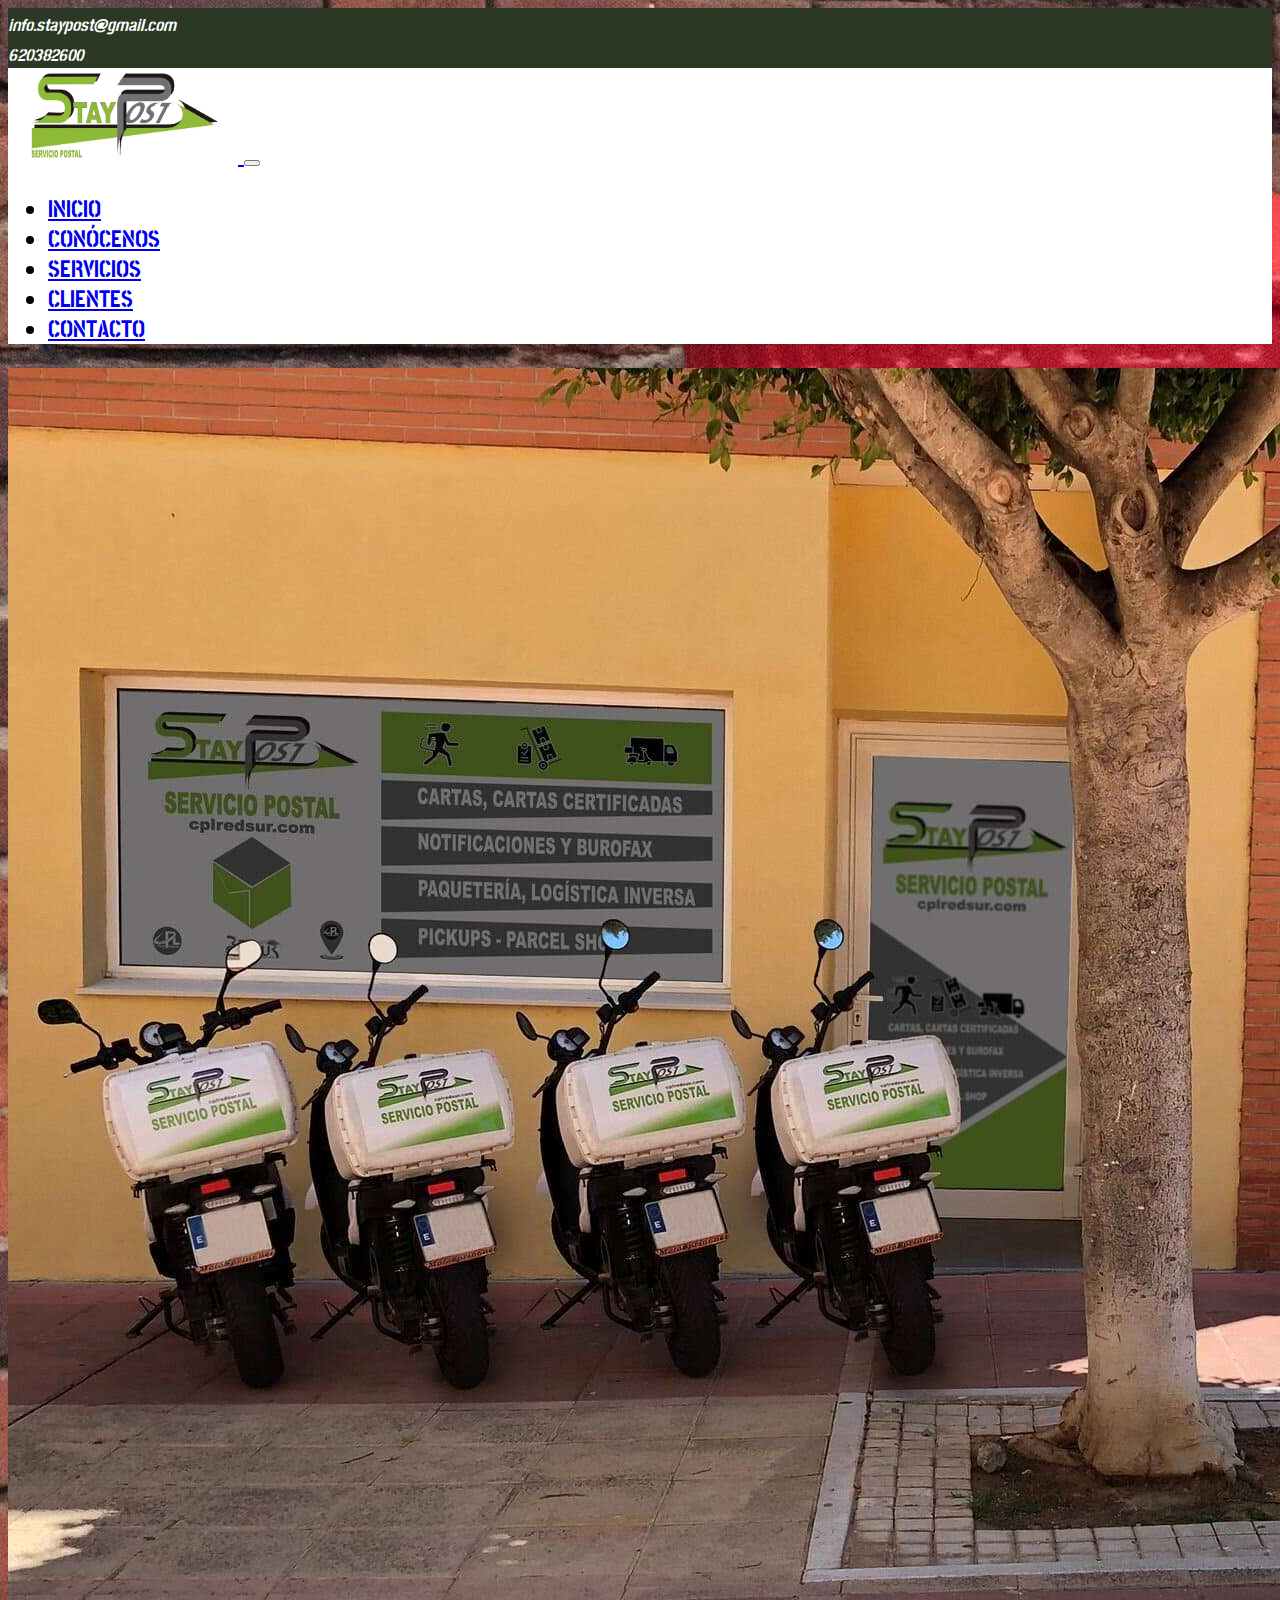
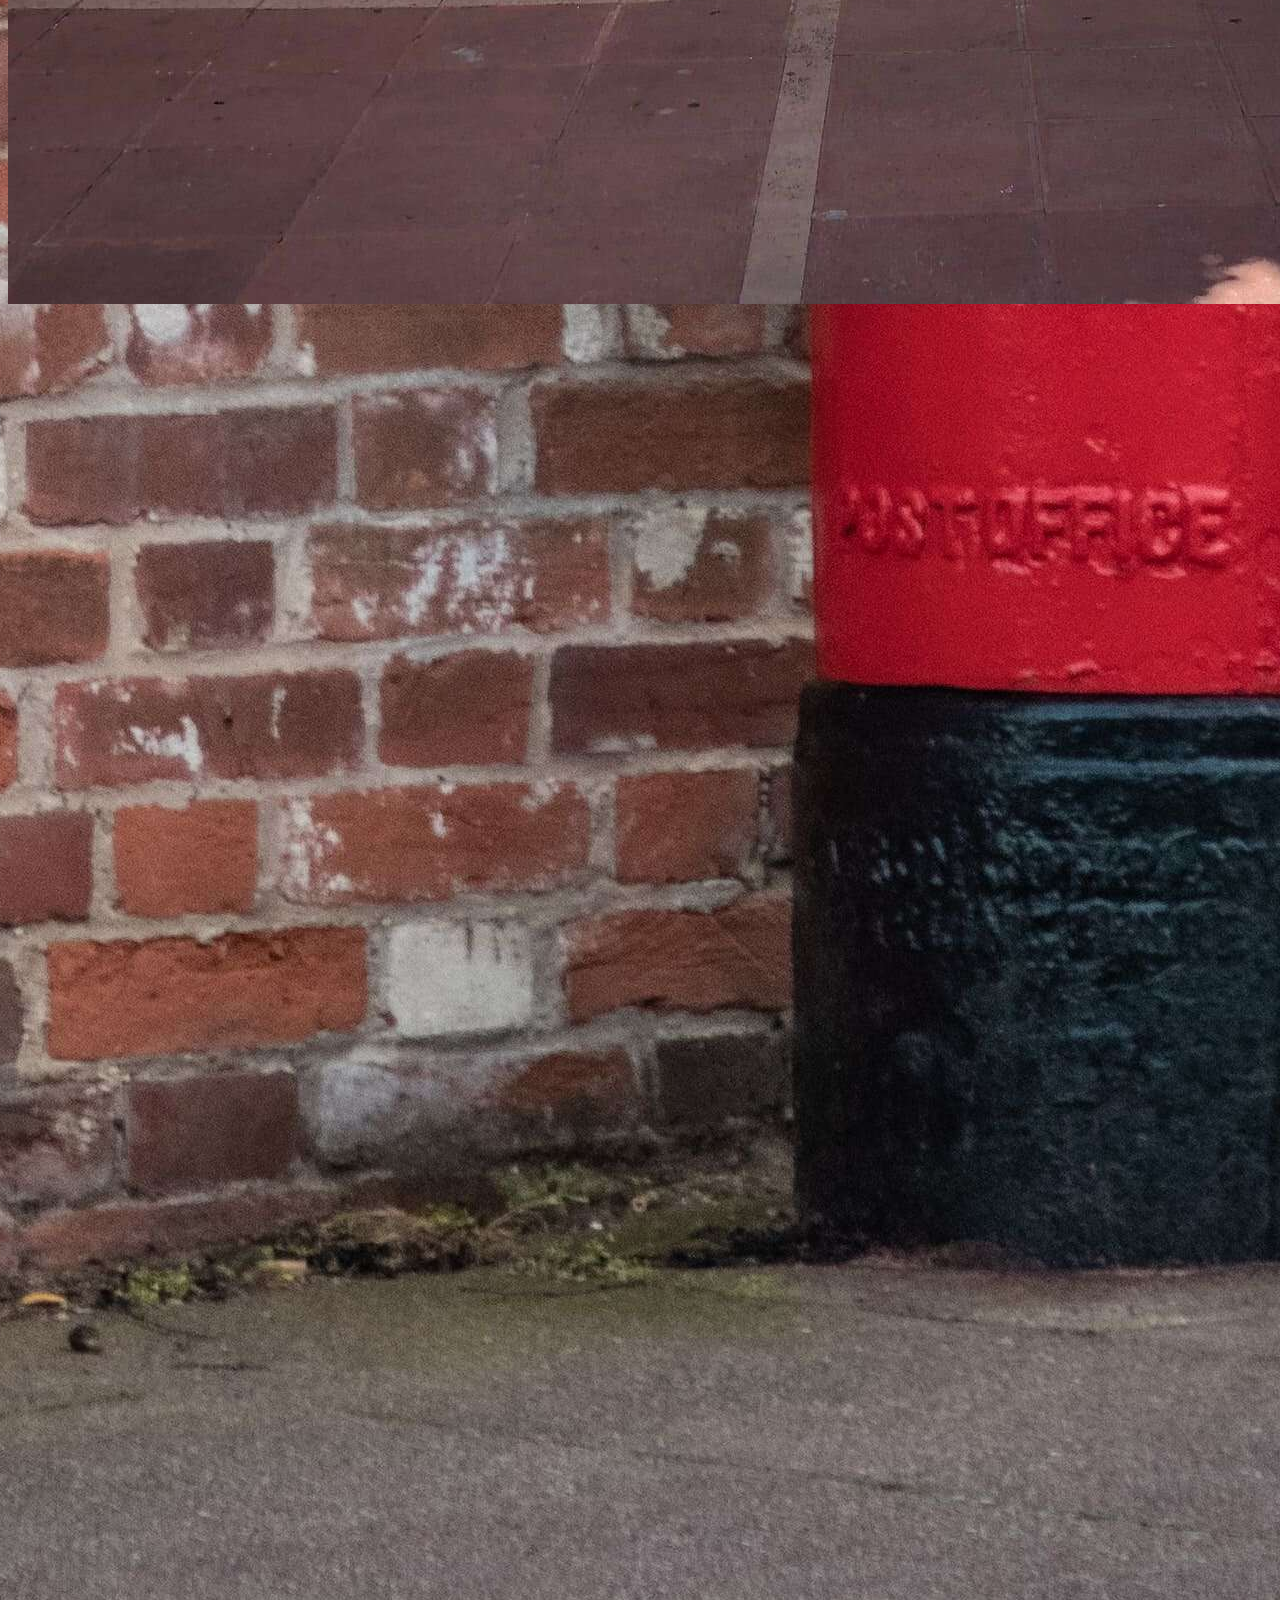
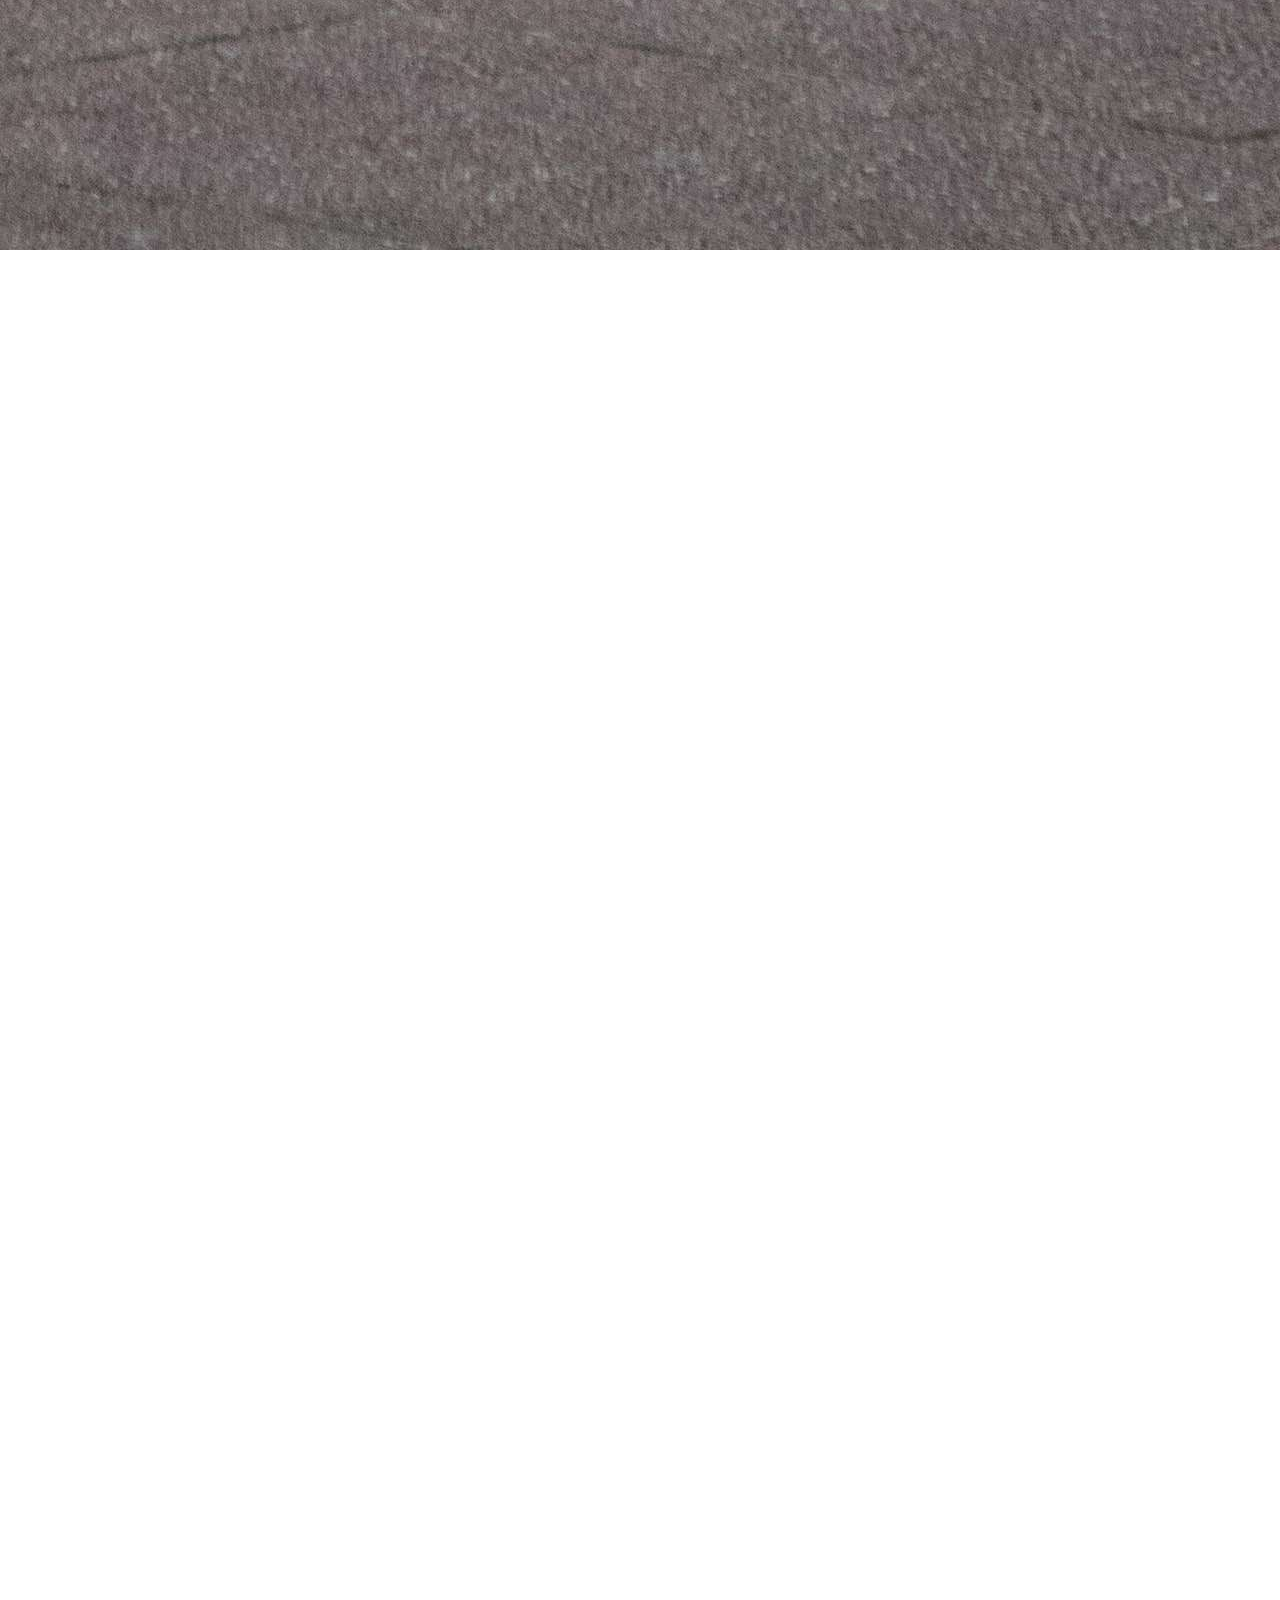
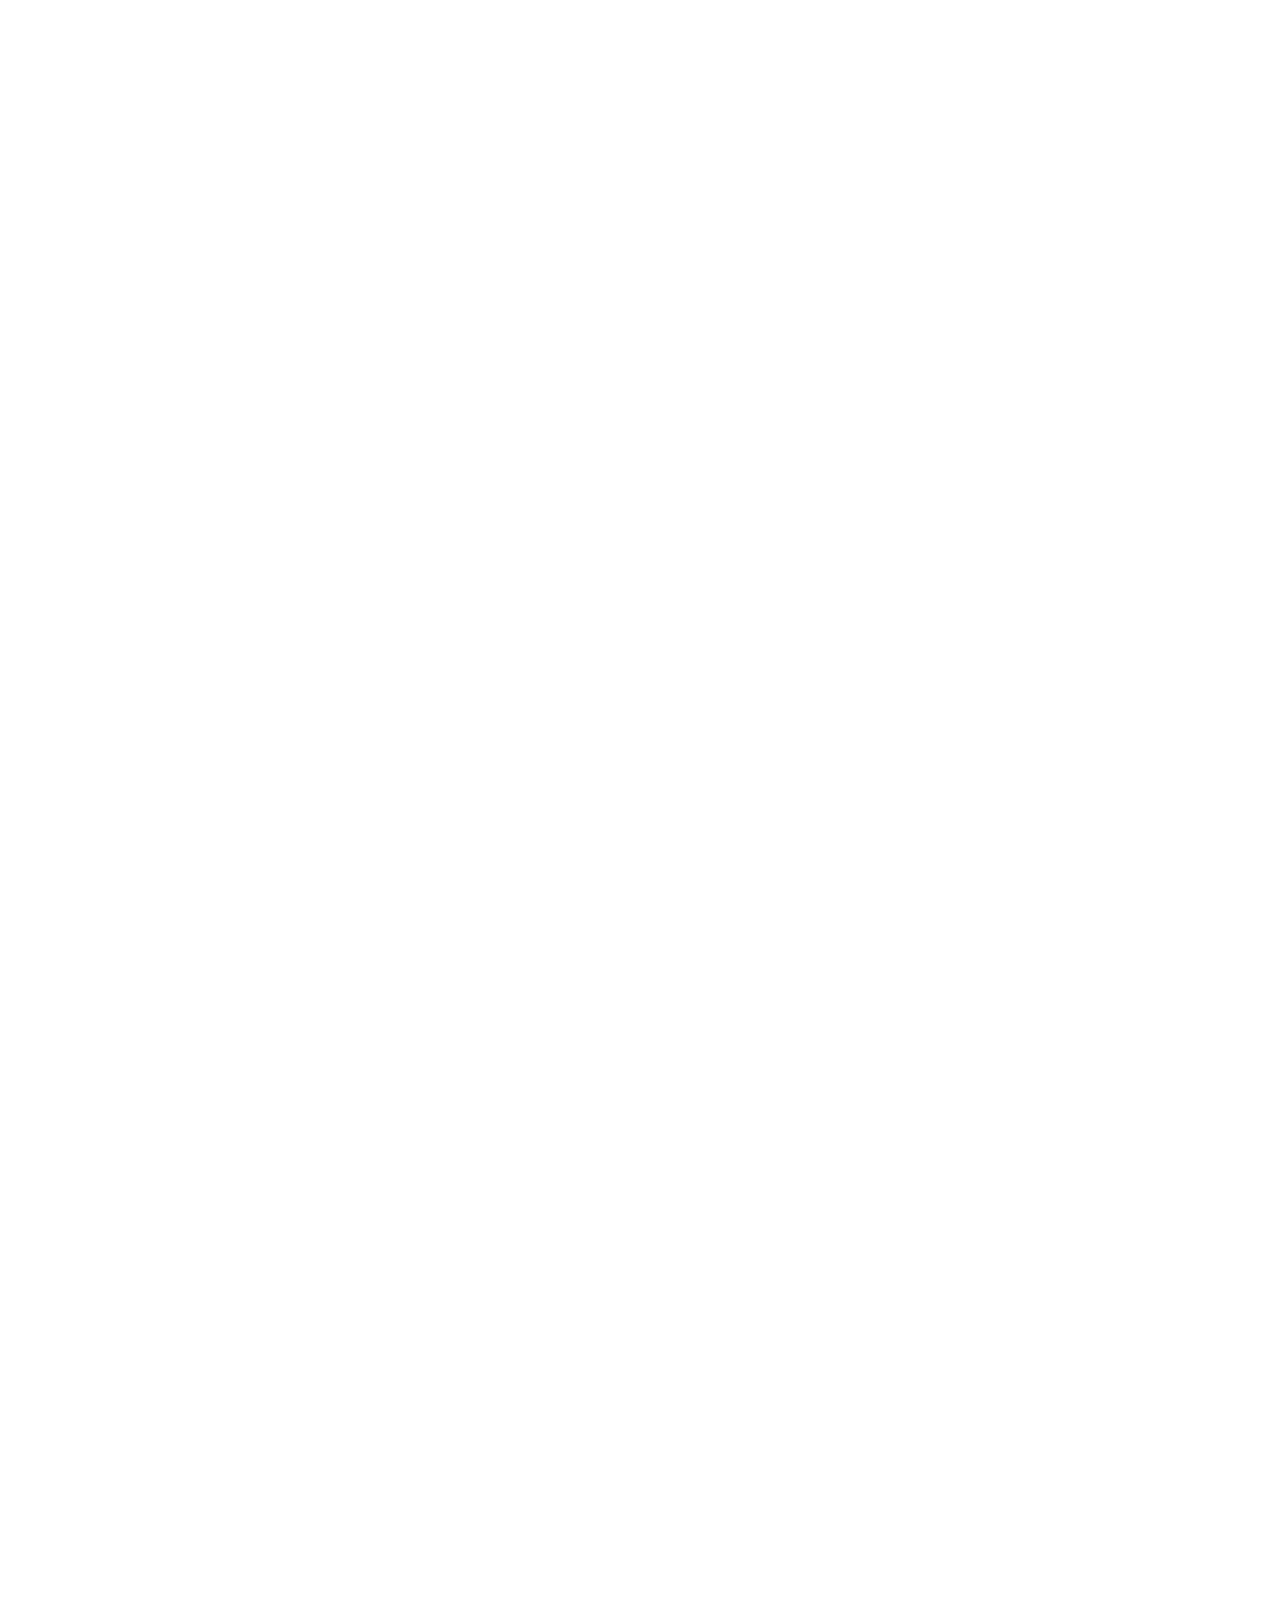
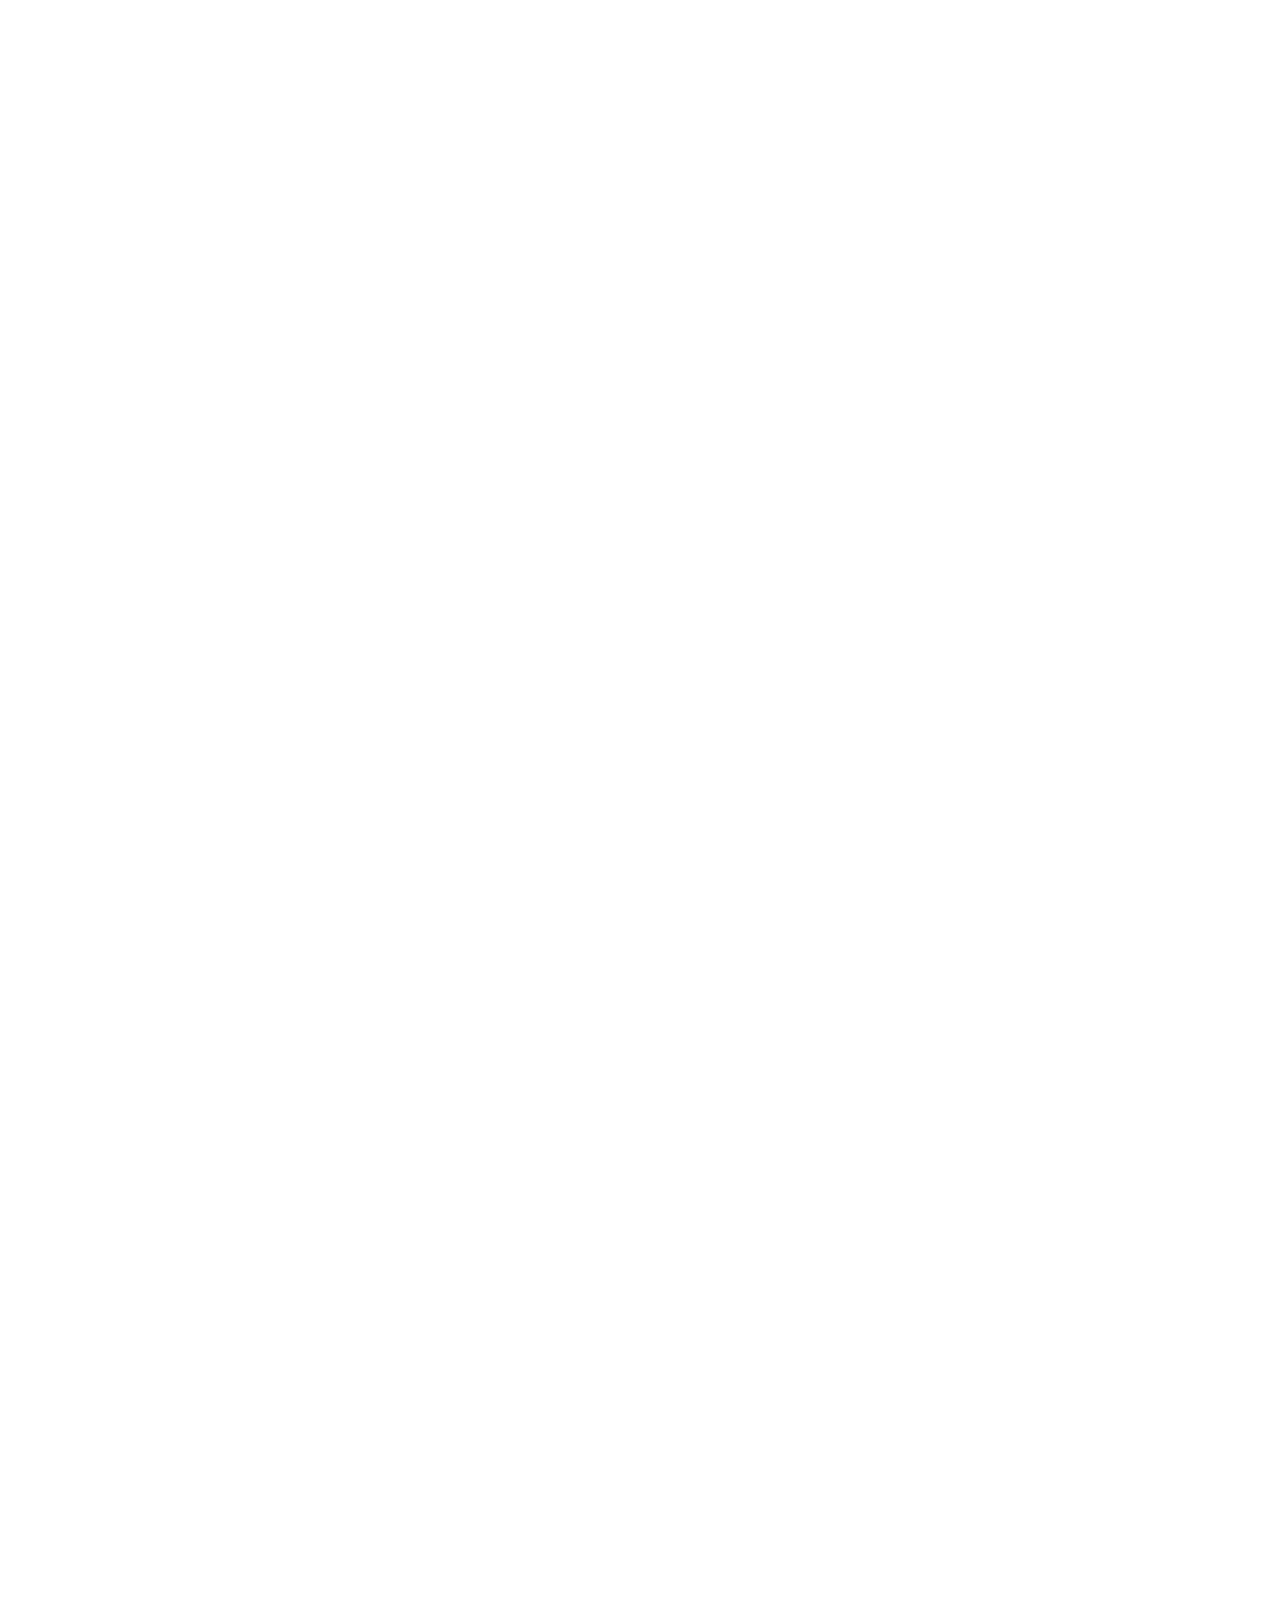
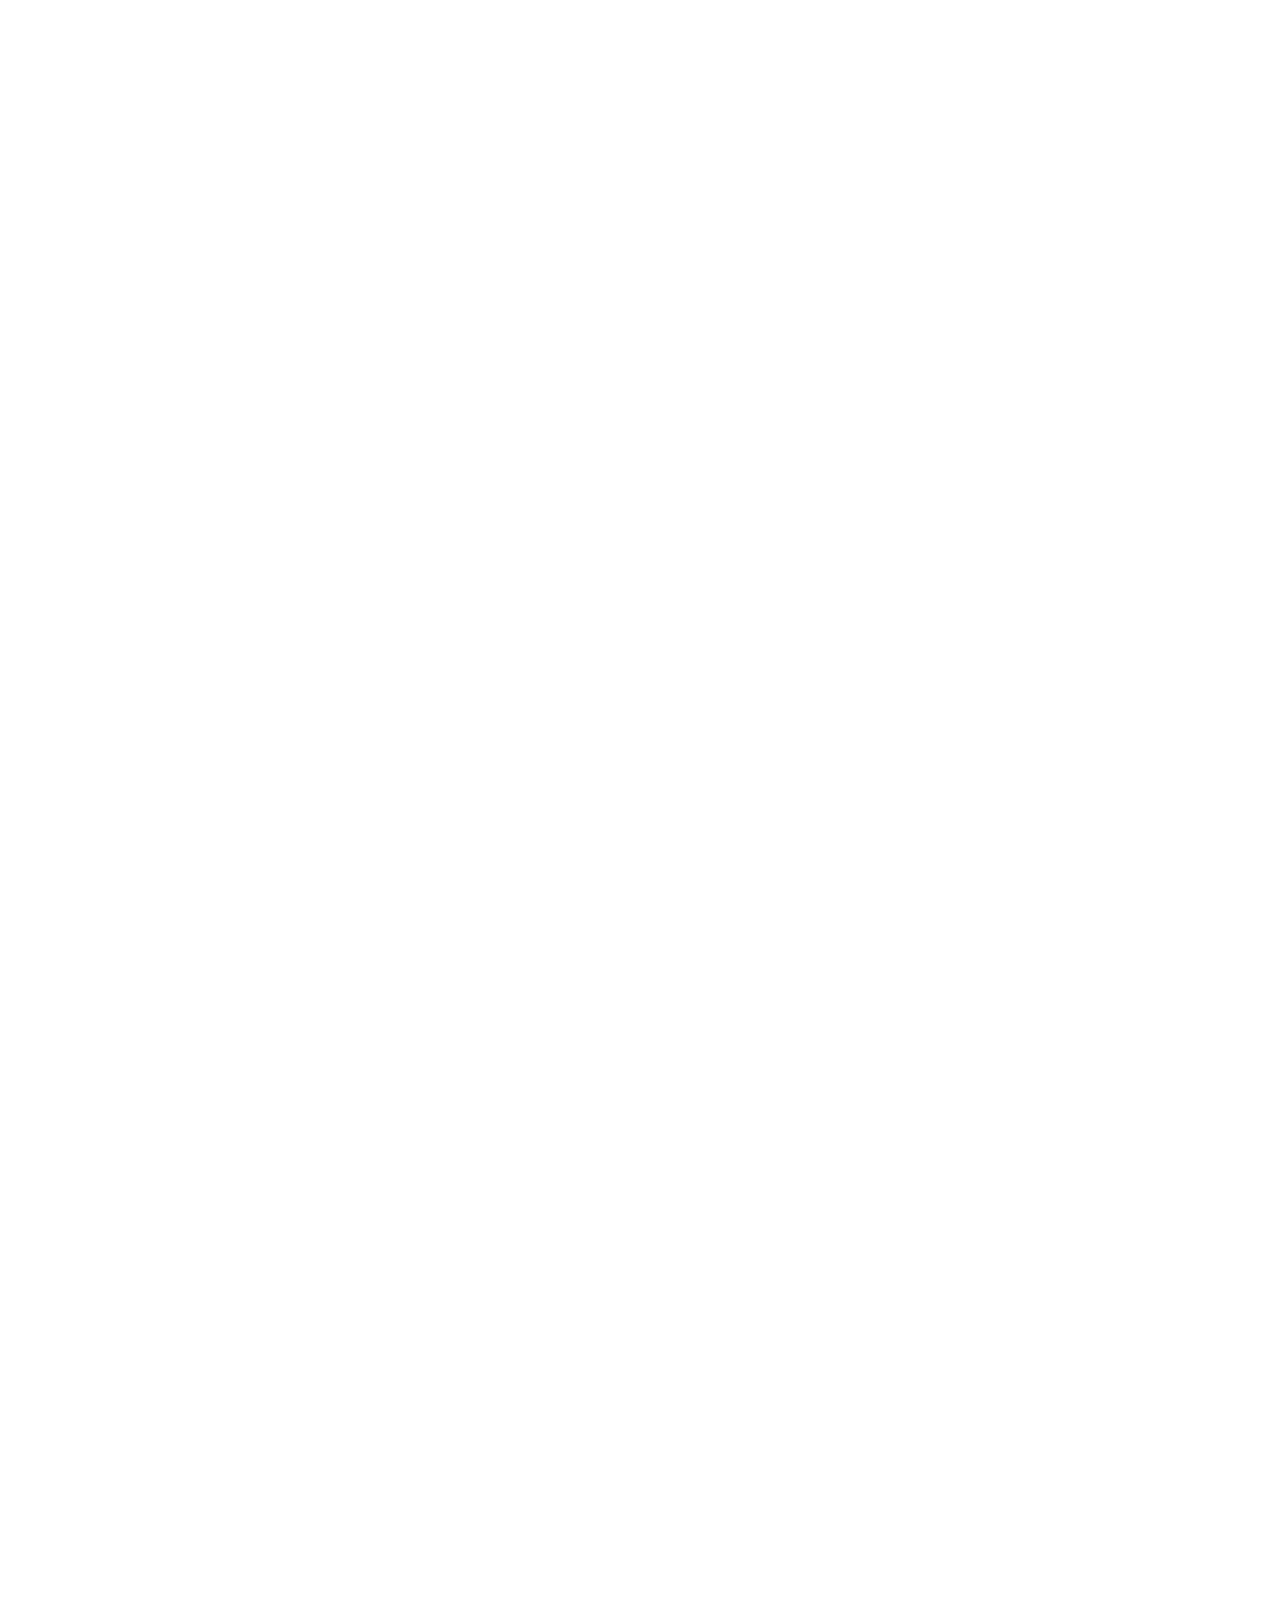
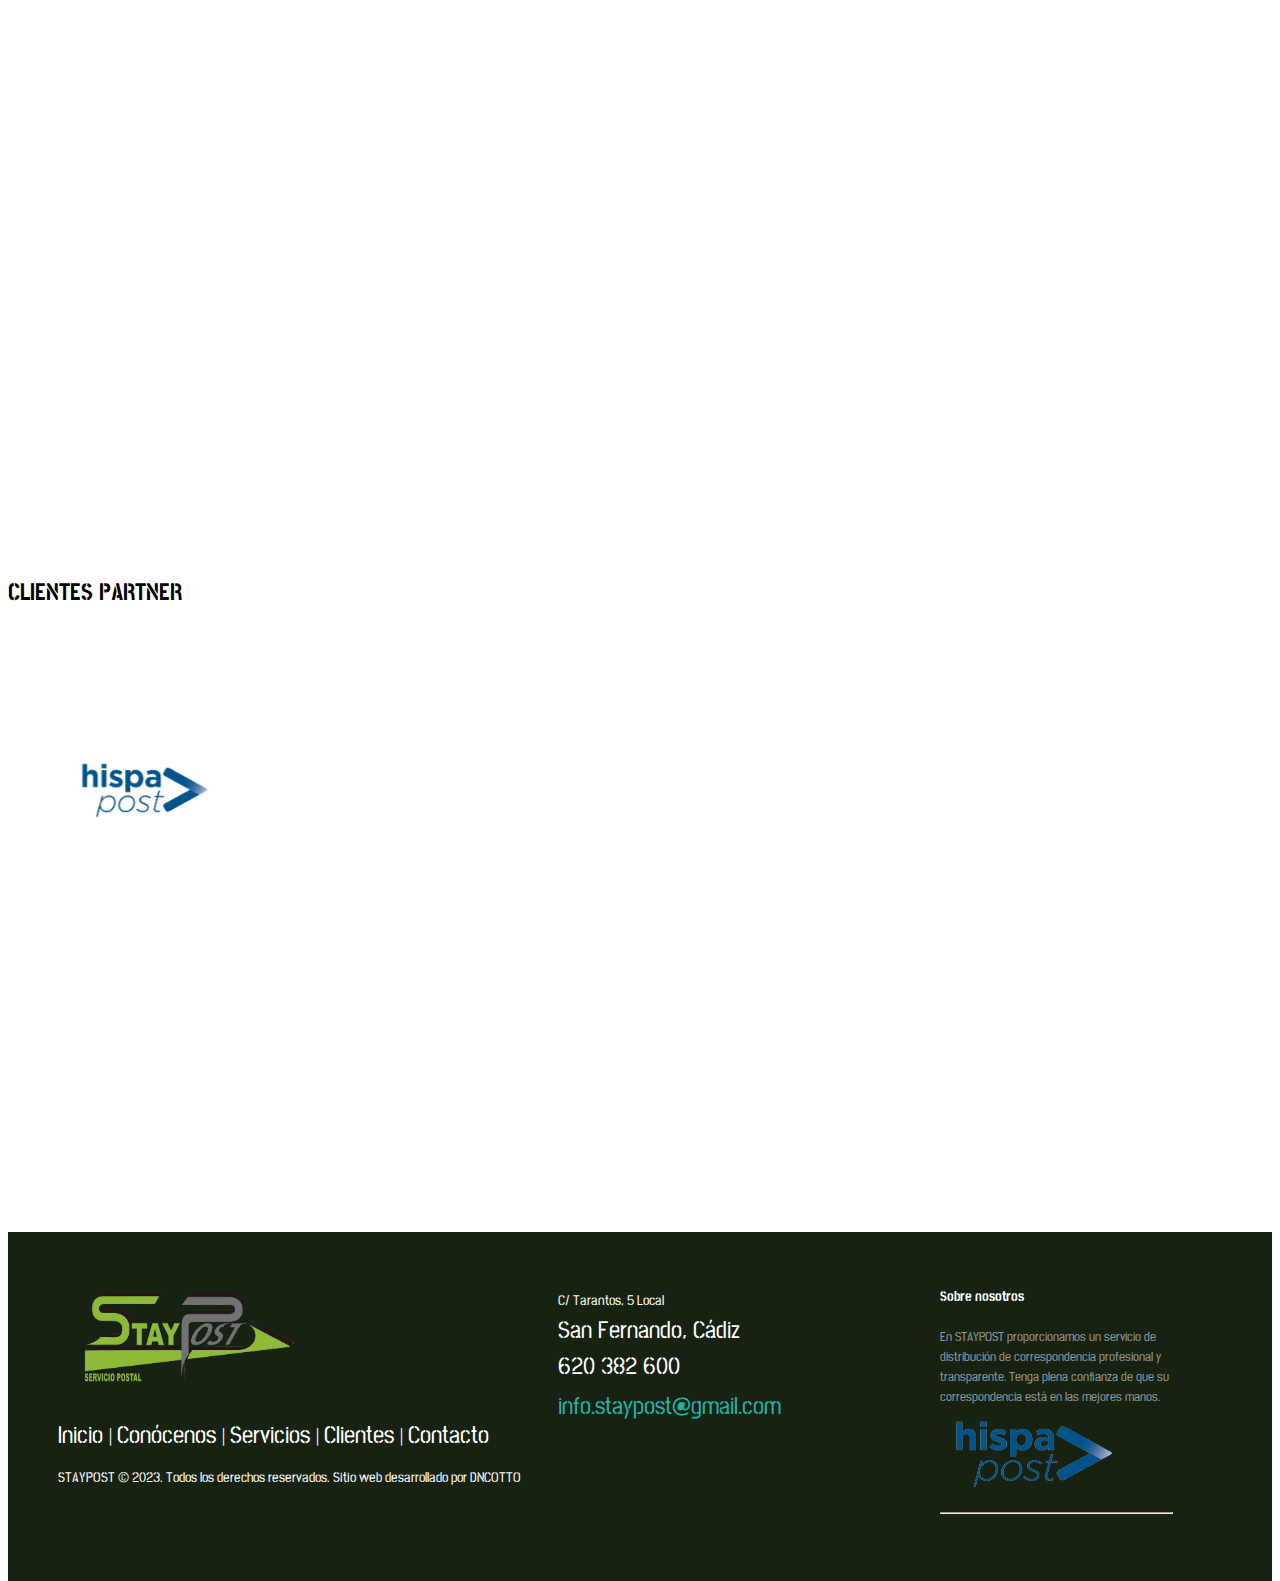
<file: index.html>
<!DOCTYPE html>
<html lang="es">
<head>
    <meta charset="UTF-8">
    <meta http-equiv="X-UA-Compatible" content="IE=edge">
    <meta name="viewport" content="width=device-width, initial-scale=1.0">
    <link href="https://cdn.jsdelivr.net/npm/bootstrap@5.2.2/dist/css/bootstrap.min.css" rel="stylesheet" integrity="sha384-Zenh87qX5JnK2Jl0vWa8Ck2rdkQ2Bzep5IDxbcnCeuOxjzrPF/et3URy9Bv1WTRi" crossorigin="anonymous">
    <link rel="stylesheet" href="style.css">
    <title>Staypost</title>
</head>
<body>

    <!-- ENCABEZADO -->
    <div class="encabezado p-2">
        <div class="container encabezado">
    <div class="row justify-content-end">
        <div class="col-6">
            <i class="bi bi-envelope">
                <a class="email" href="mailto:info.staypost@gmail.com">info.staypost@gmail.com</a>
              </i>
        </div>
        <div class="col-4">
            <i class="bi bi-telephone">620382600</i>
        </div>
      </div>
    </div>
</div>

    <!-- BARRA DE NAVEGACIÓN -->

        <nav class="navbar navbar-expand-lg sticky-lg-top">
            <div class="container-fluid">
            <a class="navbar-brand" href="#">
                <img src="./img/logo.jpg" alt="staypost" width="230" height="95">
            </a>
            <button class="navbar-toggler" type="button" data-bs-toggle="collapse" data-bs-target="#navbarNav" aria-controls="navbarNav" aria-expanded="false" aria-label="Toggle navigation">
                <span class="navbar-toggler-icon"></span>
            </button>
            <div class="collapse navbar-collapse justify-content-end" id="navbarNav">
                <ul class="navbar-nav">
                <li class="nav-item">
                    <a class="nav-link" aria-current="page" href="#">INICIO</a>
                </li>

                <li class="nav-item">
                    <a class="nav-link" href="#scrollspy1">CONÓCENOS</a>
                </li>

                <li class="nav-item">
                    <a class="nav-link" href="#scrollspy2">SERVICIOS</a>
                </li>

                <li class="nav-item">
                    <a class="nav-link" href="#scrollspy3">CLIENTES</a>
                </li>

                <li class="nav-item">
                    <a class="nav-link" href="#scrollspy4">CONTACTO</a>
                </li>

                </ul>
            </div>
            </div>
        </nav>

        <!-- INTRODUCCIÓN -->
        <img src="img/principal.jpg" class="img-fluid" alt="staypost">

        

        <!-- CONÓCENOS -->
        <div class="conocenos p-5">
            <div class="container">
            <h1 id="scrollspy1" class="text-center mt-5">CONÓCENOS</h1>
                <div class="container text-center">
                    <p class="pt-4">En STAYPOST proporcionamos un servicio de distribución de correspondencia profesional y transparente</p>
                    <p>Tenga plena confianza de que su correspondencia está en las mejores manos. Contamos con profesionales que llevan más de 20 años de experiencia en el sector postal privado</p>
                    <p>Como resultado, podemos asegurarle que sus envíos se realizarán con la máxima profesionalidad</p>
                </div>
            </div>
        </div>

        <!-- SERVICIOS -->
        <div class="servicios pb-5 pt-4">
        <div class="container mt-5">
            <h1 id="scrollspy2" class="text-center">SERVICIOS</h1>
            <p class="p-4 mt-5 text-center">A través de HISPAPOST, trataremos de llegar por medios propios a un porcentaje de población considerable, consiguiendo una estabilización de las tarifas postales a medio y largo plazo, de manera que las compañías pueden apostar a largo plazo por el canal postal, como medio de comunicación a sus clientes y potenciales.</p>
            <div class="row row-cols-1 row-cols-md-3 g-4 pt-4">
                <div class="col">
                    <a href="cp.html">
                <div class="card h-100">
                    <img src="./img/buzon.jpg" class="card-img-top" alt="buzoneo">
                    <div class="card-body text-center">
                    <h5 class="card-title">Correo postal</h5>
                    <p class="card-text">Reparto de correspondencia cuyo contenido es totalmente confidencial y con comunicación de carácter personal.</p>
                    </div>
                </div>
            </a>
                </div>

                <div class="col">
                    <a href="cp.html">
                <div class="card h-100">
                    <img src="./img/certificado.jpg" class="card-img-top" alt="carta-certificada">
                    <div class="card-body text-center">
                    <h5 class="card-title">Cartas certificadas</h5>
                    <p class="card-text">Envío postal con entrega garantizada en mano al destinatario para comunicaciones de alto valor.</p>
                    </div>
                </div>
            </a>
                </div>

                <div class="col">
                    <a href="cp.html">
                <div class="card h-100">
                    <img src="./img/hisp.png" class="card-img-top" alt="reparto-paqueteria">
                    <div class="card-body text-center">
                    <h5 class="card-title">Paquetería</h5>
                    <p class="card-text">Entrega y recogida de paquetería, mostrando el proceso mediante un control de seguimiento.</p>
                    </div>
                </div>
                </div>
            </div>
        </div>
    </a>
    </div>


        <!-- CLIENTES -->
        <div class="clientes pt-5">
            <h1 id="scrollspy3" class="text-center pt-5">CLIENTES PARTNER</h1>
            

            <marquee scrollamount="15" direction="right">
                <img src="/img/bbva.png" alt="bbva" width="150px">
                <img src="/img/caixa.png" alt="caixa" width="150px">
                <img src="/img/csif.png" alt="csif" width="150px">
                <img src="/img/endesa.png" alt="endesa" width="150px">
                <img src="/img/gaes.png" alt="gaes" width="150px">
                <img src="/img/kutxabank.png" alt="kutxabank" width="150px">
                <img src="/img/naturgy.jpg" alt="naturgy" width="150px">
                <img src="/img/sabadell.png" alt="sabadell" width="150px">
                <img src="/img/orange.jpg" alt="orange" width="150px">
                <img src="/img/energiaXXI.svg" alt="orange" width="150px">
                <img src="/img/hispapost.png" alt="orange" width="150px">
            </marquee>

        </div>


        <!-- CONTACTO -->
        <div class="contacto">
            <div class="container mt-4 text-center p-4 mt-5">
                <h1 id="scrollspy4" class="text-center">CONTACTO</h1>
                <p class="pt-2">Si está interesado en nuestros servicios, envíe su solicitud a través del siguiente formulario y le responderemos lo antes posible</p>

                <form action="https://formsubmit.co/info.staypost@gmail.com" method="POST">
                    <div class="form-floating mb-3">
                        <input type="text" name="name" class="form-control" id="floatingInput" placeholder="Nombre" required>
                        <label for="floatingInput">Nombre y apellidos</label>
                    </div>

                    <div class="form-floating mb-3">
                        <input type="email" name="email" class="form-control" id="floatingInput" placeholder="Correo electrónico" required>
                        <label for="floatingInput">Correo electrónico</label>
                    </div>

                    <div class="form-floating">
                        <textarea class="form-control" name="message" placeholder="Leave a comment here" id="floatingTextarea2" style="height: 100px"></textarea>
                        <label for="floatingTextarea2">Motivo de contacto</label>
                    </div>   
                    
                <button type="submit" class="btn btn-primary mt-4">Enviar</button>
                </form>
            </div>
        </div>

        <button id="btn-to-top">Ir arriba</button>


        


        <!-- FOOTER -->
<footer class="footer-distributed mt-5 pt-5">

      <div class="footer-left">

        <a class="navbar-brand" href="#">
            <img src="./img/logo-b.png" alt="staypost" width="260" height="100">
        </a>

        <p class="footer-links">
          <a href="#" class="link-1">Inicio</a>
          
          <a href="#scrollspy1">Conócenos</a>
        
          <a href="#scrollspy2">Servicios</a>
        
          <a href="#scrollspy3">Clientes</a>
          
          <a href="#scrollspy4">Contacto</a>
          
        </p>

        <p class="footer-company-name">STAYPOST © 2023. Todos los derechos reservados. Sitio web desarrollado por DNCOTTO</p>
      </div>

      <div class="footer-center">

        <div>
          <i class="fa fa-map-marker"></i>
          <p><span>C/ Tarantos, 5 Local</span> San Fernando, Cádiz</p>
        </div>

        <div>
          <i class="fa fa-phone"></i>
          <p>620 382 600</p>
        </div>

        <div>
          <i class="fa fa-envelope"></i>
          <p><a href="mailto:info.staypost@gmail.com">info.staypost@gmail.com</a></p>
        </div>

      </div>

      <div class="footer-right">

        <p class="footer-company-about">
          <span>Sobre nosotros</span>
          En STAYPOST proporcionamos un servicio de distribución de correspondencia profesional y transparente. Tenga plena confianza de que su correspondencia está en las mejores manos.
          <a href="https://www.hispapost.es/">
          <img src="img/hispapost.png" class="img-fluid opacity-75 pt-3" style="width: 80%;" alt="staypost">
        </a>
        </p>

        <hr />
                    


      </div>

    </footer>
        
</body>

<script src="script.js"></script>
<script src="https://cdn.jsdelivr.net/npm/bootstrap@5.2.2/dist/js/bootstrap.bundle.min.js" integrity="sha384-OERcA2EqjJCMA+/3y+gxIOqMEjwtxJY7qPCqsdltbNJuaOe923+mo//f6V8Qbsw3" crossorigin="anonymous"></script>

</html>
</file>
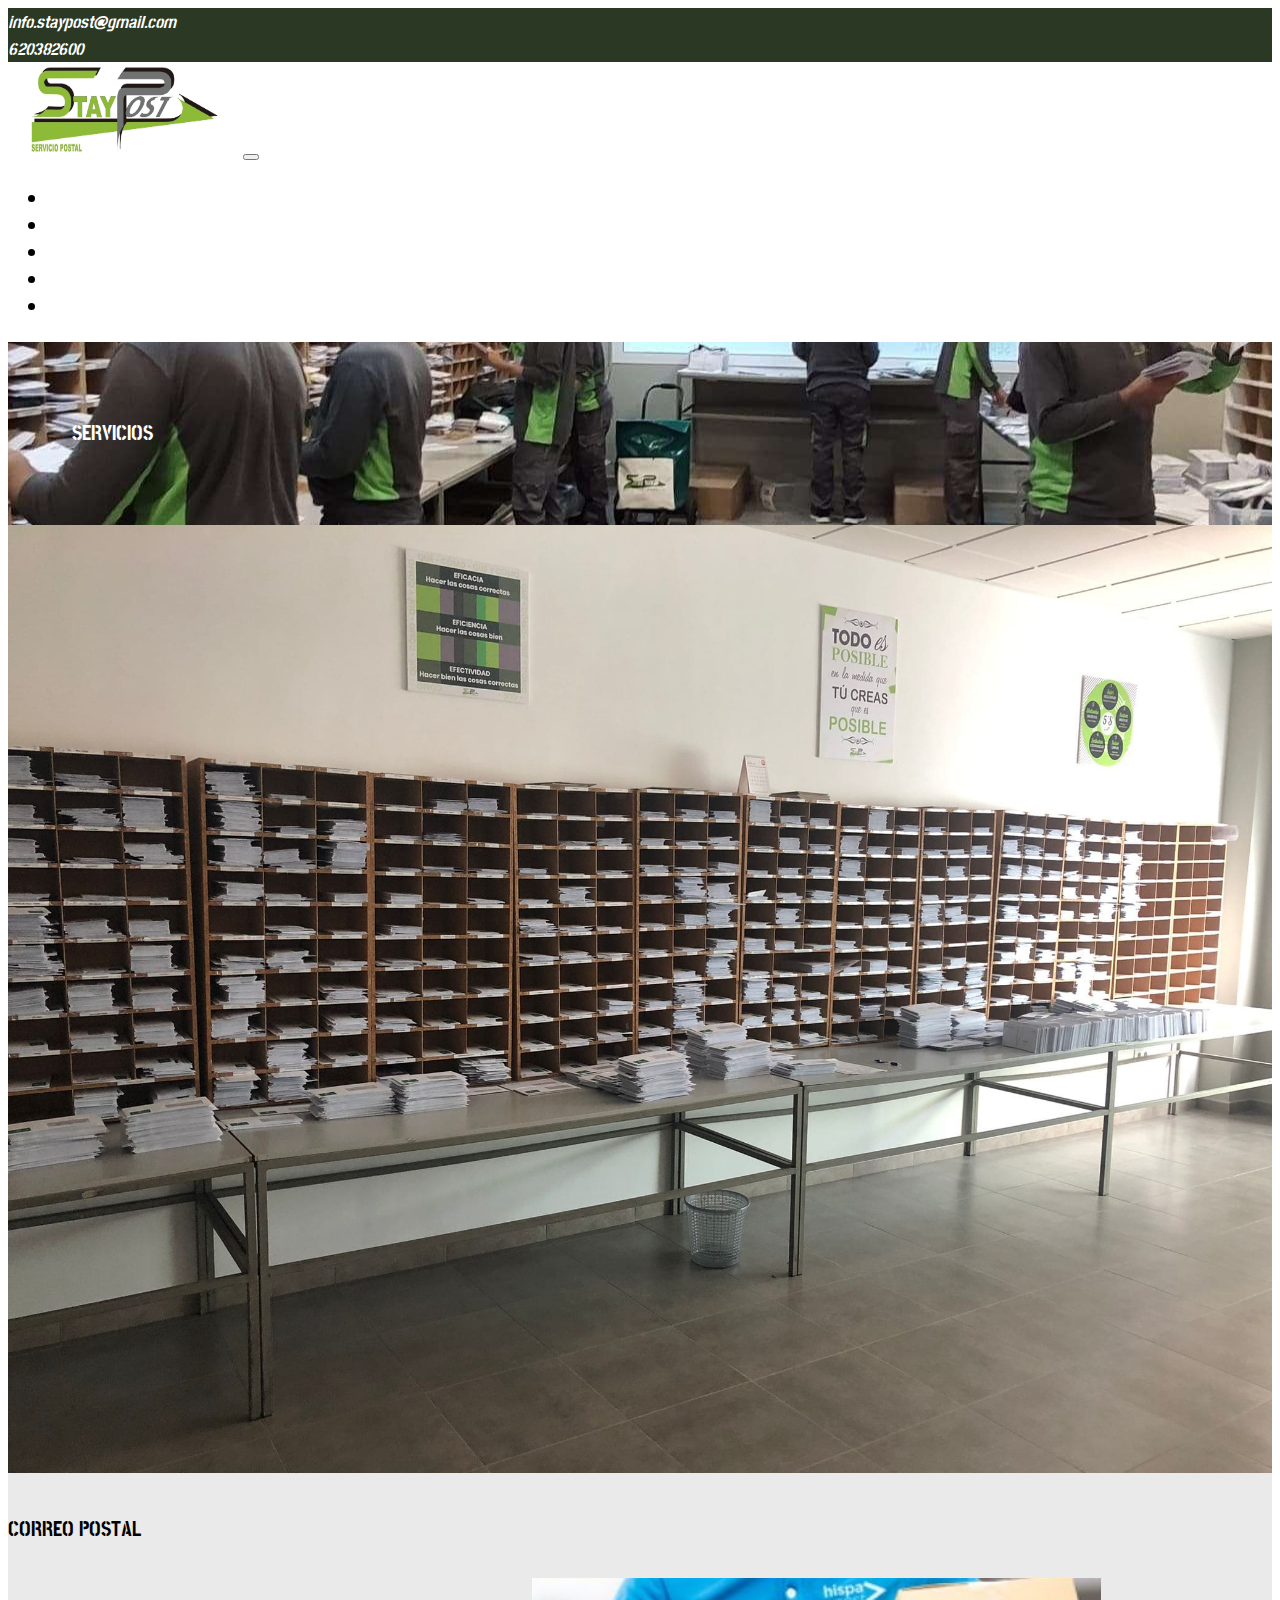
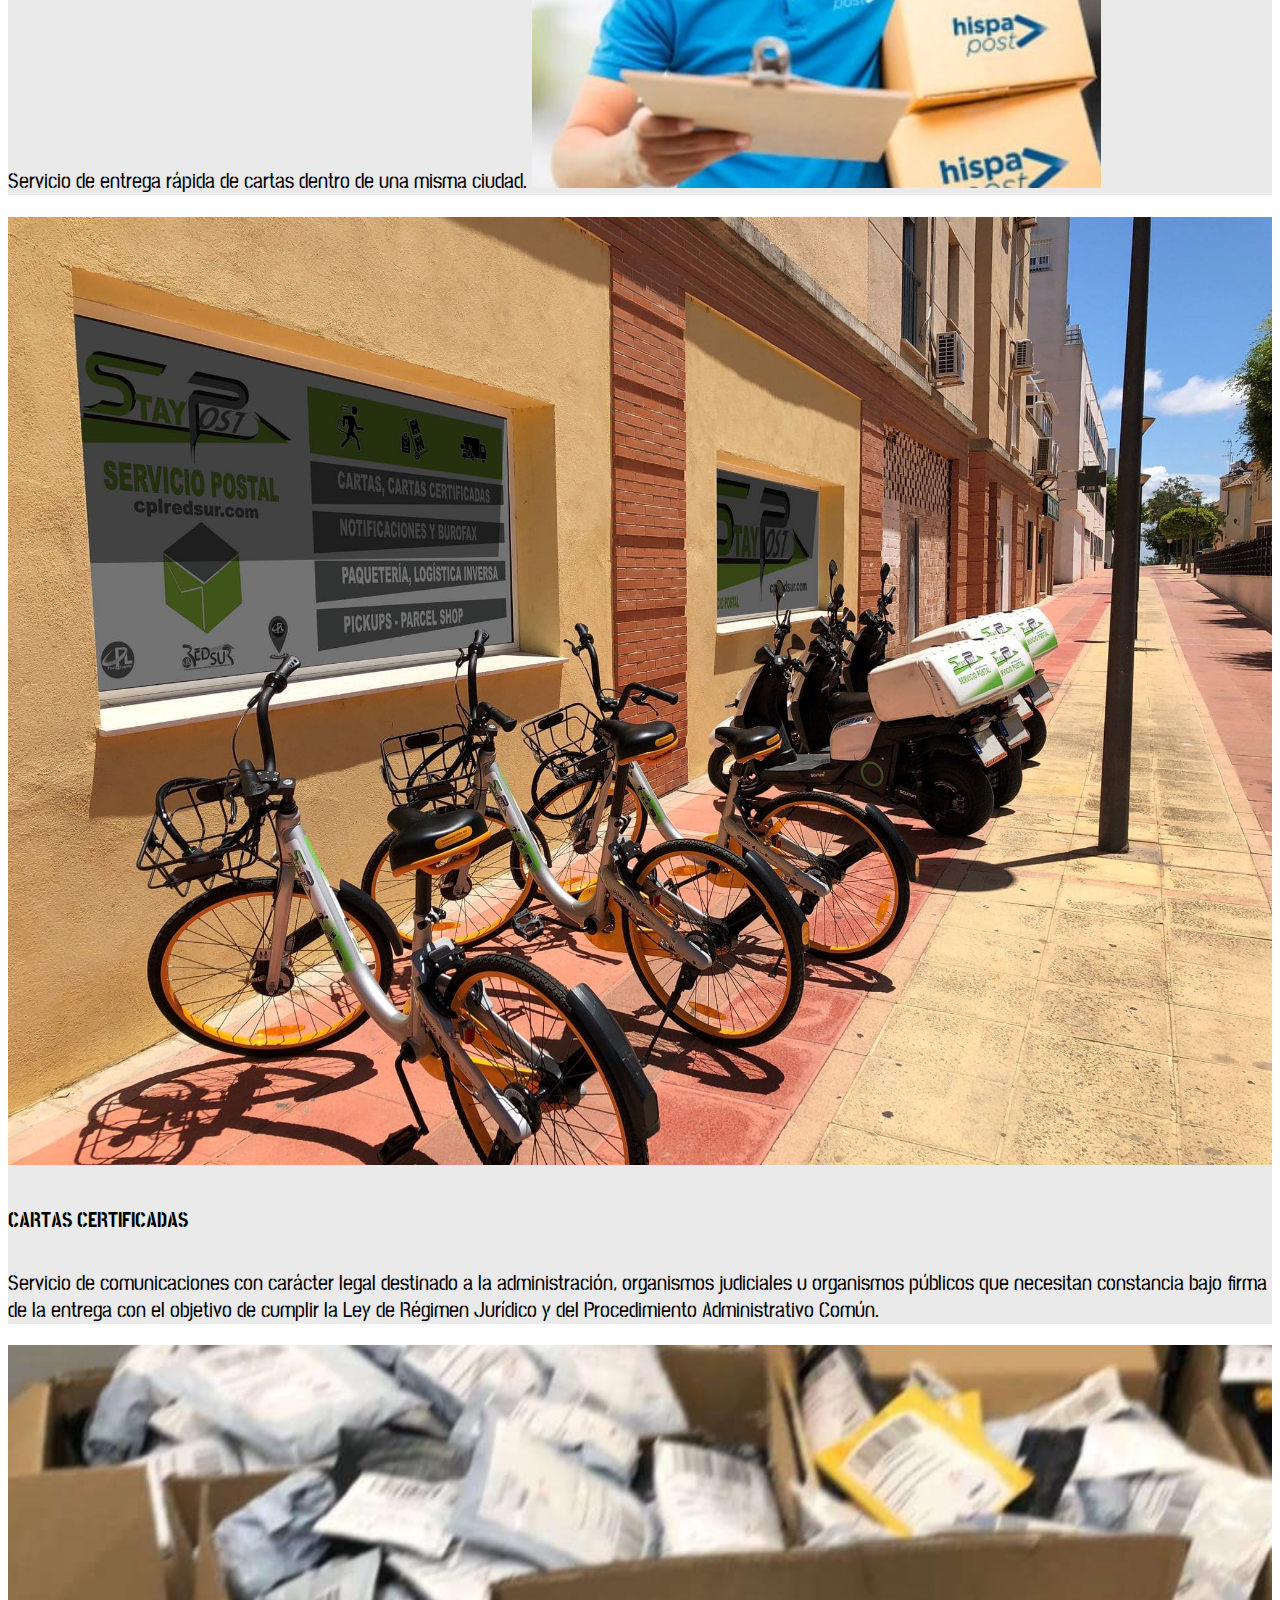
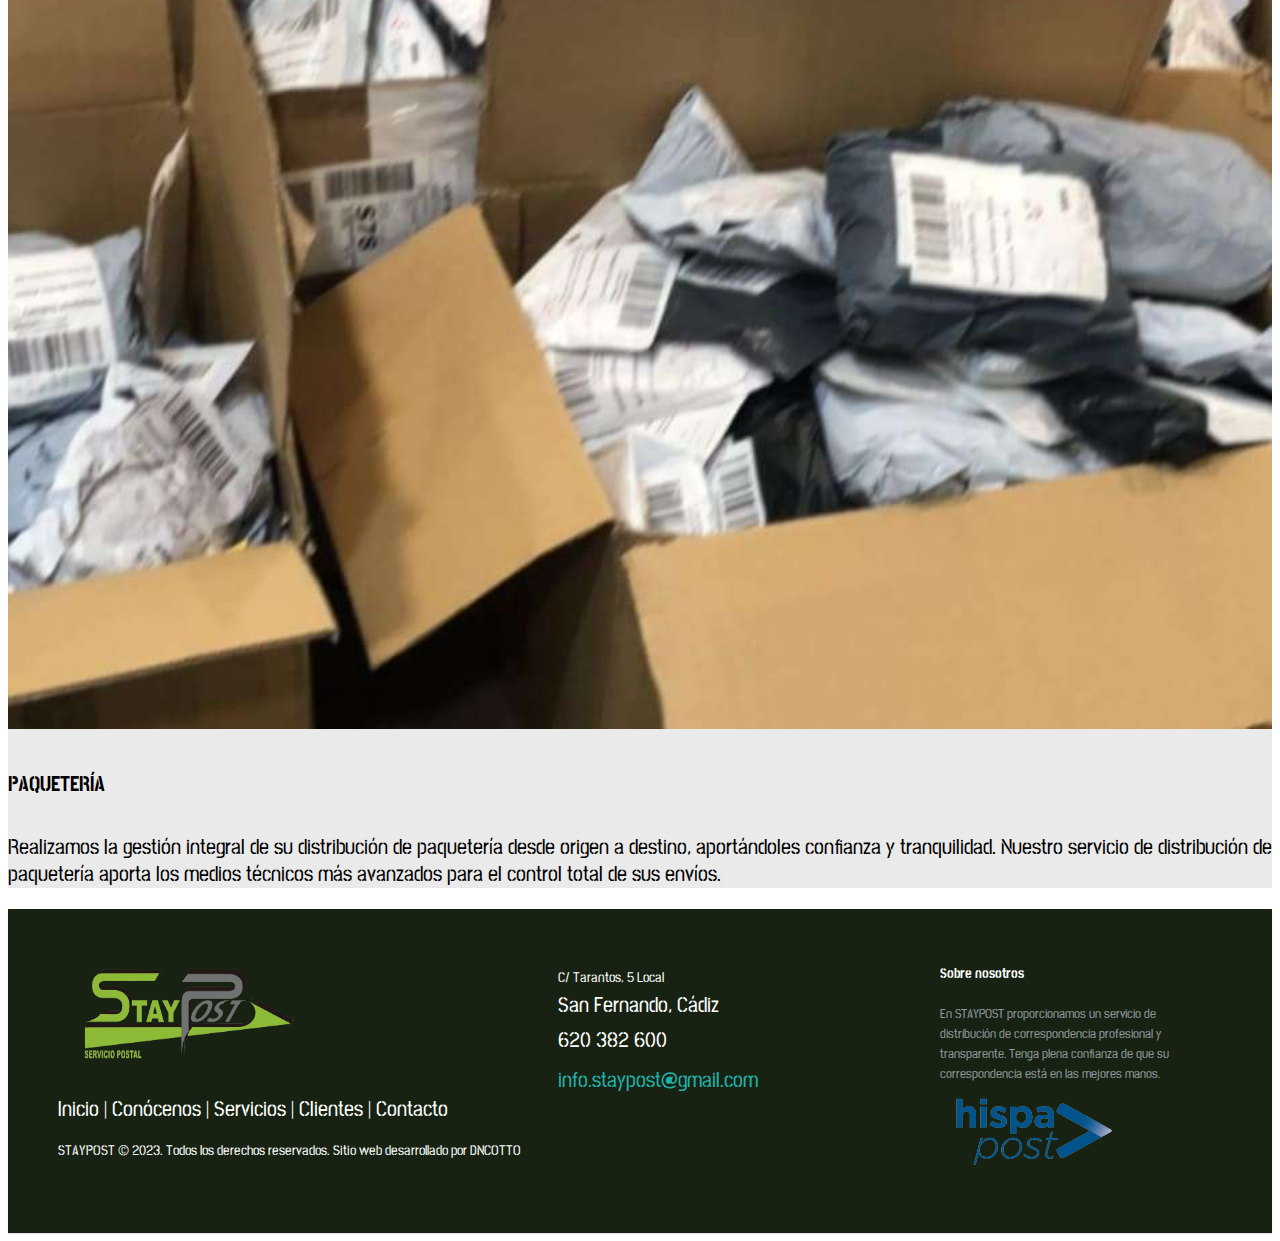
<file: cp.html>
<!DOCTYPE html>
<html lang="es">
<head>
    <meta charset="UTF-8">
    <meta http-equiv="X-UA-Compatible" content="IE=edge">
    <meta name="viewport" content="width=device-width, initial-scale=1.0">
    <link href="https://cdn.jsdelivr.net/npm/bootstrap@5.2.2/dist/css/bootstrap.min.css" rel="stylesheet" integrity="sha384-Zenh87qX5JnK2Jl0vWa8Ck2rdkQ2Bzep5IDxbcnCeuOxjzrPF/et3URy9Bv1WTRi" crossorigin="anonymous">
    <link rel="stylesheet" href="cp.css">
    <title>Staypost</title>
</head>
<body>

    <!-- ENCABEZADO -->
    <div class="encabezado p-2">
      <div class="container encabezado">
  <div class="row justify-content-end">
      <div class="col-6">
          <i class="bi bi-envelope">
              <a class="email" href="mailto:info.staypost@gmail.com">info.staypost@gmail.com</a>
            </i>
      </div>
      <div class="col-4">
          <i class="bi bi-telephone">620382600</i>
      </div>
    </div>
  </div>
</div>

</div>
    <!-- BARRA DE NAVEGACIÓN -->
        <nav class="navbar navbar-expand-lg sticky-lg-top pt-3">
            <div class="container-fluid">
            <a href="index.html">
                <img src="./img/logo.jpg" alt="staypost" width="230" height="95">
            </a>
            <button class="navbar-toggler" type="button" data-bs-toggle="collapse" data-bs-target="#navbarNav" aria-controls="navbarNav" aria-expanded="false" aria-label="Toggle navigation">
                <span class="navbar-toggler-icon"></span>
            </button>
            <div class="collapse navbar-collapse justify-content-end" id="navbarNav">
                <ul class="navbar-nav">
                <li class="nav-item">
                    <a class="nav-link" aria-current="page" href="index.html">INICIO</a>
                </li>

                <li class="nav-item">
                    <a class="nav-link" href="index.html">CONÓCENOS</a>
                </li>

                <li class="nav-item">
                    <a class="nav-link" href="index.html">SERVICIOS</a>
                </li>

                <li class="nav-item">
                    <a class="nav-link" href="index.html">CLIENTES</a>
                </li>

                <li class="nav-item">
                    <a class="nav-link" href="index.html">CONTACTO</a>
                </li>

                </ul>
            </div>
            </div>
        </nav>

        <div class="imagen mt-3">
        <div class="container mt-5">
            <h1>SERVICIOS</h1>
        </div>
    </div>

        <!-- CONTENIDO -->
          <div class="contenido mt-5">
          <div class="container">

  <div class="card mb-3 mt-4 w-100 mx-auto">
    <div class="row g-0">
      <div class="col-md-4">
        <img src="./img/cp.jpg" class="img-fluid rounded-start" style="width: 100%;" alt="correo-postal">
      </div>

      <div class="col-md-8">
        <div class="card-body">
          <h5 class="card-title text-center align-items-center">CORREO POSTAL</h5>
          <p class="card-text text-center">Servicio de entrega rápida de cartas dentro de una misma ciudad.
            <img src="img/hispapostrep.jpg" class="img-fluid opacity-75 pt-3" style="width: 45%;" alt="staypost">
          </p>
          
        </div>
      </div>
    </div>
  </div>

  <div class="card mb-3 mt-4 w-100 mx-auto mt-5">
    <div class="row g-0">
      <div class="col-md-4">
        <img src="./img/certif.jpg" class="img-fluid rounded-start" style="width: 100%;" alt="cartas-certificadas">
      </div>
      <div class="col-md-8">
        <div class="card-body">
          <h5 class="card-title text-center">CARTAS CERTIFICADAS</h5>
          <p class="card-text text-center">Servicio de comunicaciones con carácter legal destinado a la administración, organismos judiciales u organismos públicos que necesitan constancia bajo firma de la entrega con el objetivo de cumplir la Ley de Régimen Jurídico y del Procedimiento Administrativo Común.</p>
        </div>
      </div>
    </div>
  </div>

  <div class="card mb-3 mt-4 w-100 mx-auto mt-5">
    <div class="row g-0">
      <div class="col-md-4">
        <img src="./img/paq.jpg" class="img-fluid rounded-start" style="width: 100%;" alt="paqueteria">
      </div>
      <div class="col-md-8">
        <div class="card-body justify-content-center align-items-center">
          <h5 class="card-title text-center">PAQUETERÍA</h5>
          <p class="card-text text-center">Realizamos la gestión integral de su distribución de paquetería desde origen a destino, aportándoles confianza y tranquilidad. Nuestro servicio de distribución de paquetería aporta los medios técnicos más avanzados para el control total de sus envíos.</p>
        </div>
        
      </div>
    </div>
  </div>
</div>
</div>

        
        <!-- FOOTER -->
        <footer class="footer-distributed mt-5">

          <div class="footer-left">
    
            <a class="navbar-brand" href="#">
                <img src="./img/logo-b.png" alt="staypost" width="260" height="100">
            </a>
    
            <p class="footer-links">
              <a href="#" class="link-1">Inicio</a>
              
              <a href="#scrollspy1">Conócenos</a>
            
              <a href="#scrollspy2">Servicios</a>
            
              <a href="#scrollspy3">Clientes</a>
              
              <a href="#scrollspy4">Contacto</a>
              
            </p>
    
            <p class="footer-company-name">STAYPOST © 2023. Todos los derechos reservados. Sitio web desarrollado por DNCOTTO</p>
          </div>
    
          <div class="footer-center">
    
            <div>
              <i class="fa fa-map-marker"></i>
              <p><span>C/ Tarantos, 5 Local</span> San Fernando, Cádiz</p>
            </div>
    
            <div>
              <i class="fa fa-phone"></i>
              <p>620 382 600</p>
            </div>
    
            <div>
              <i class="fa fa-envelope"></i>
              <p><a href="mailto:info.staypost@gmail.com">info.staypost@gmail.com</a></p>
            </div>
    
          </div>
    
          <div class="footer-right">
    
            <p class="footer-company-about">
              <span>Sobre nosotros</span>
              En STAYPOST proporcionamos un servicio de distribución de correspondencia profesional y transparente. Tenga plena confianza de que su correspondencia está en las mejores manos.
              <a href="https://www.hispapost.es/">
                <img src="img/hispapost.png" class="img-fluid opacity-75 pt-3" style="width: 80%;" alt="staypost">
              </a>
            </p>
    
    
          </div>
    
        </footer>

        
        

</body>
<script src="script.js"></script>
<script src="https://cdn.jsdelivr.net/npm/bootstrap@5.2.2/dist/js/bootstrap.bundle.min.js" integrity="sha384-OERcA2EqjJCMA+/3y+gxIOqMEjwtxJY7qPCqsdltbNJuaOe923+mo//f6V8Qbsw3" crossorigin="anonymous"></script>
</html>
</file>
<file: style.css>
/* FOOTER */

@import url('https://fonts.googleapis.com/css2?family=Stick+No+Bills:wght@500&display=swap');


* {
  font-family: 'Stick No Bills', sans-serif;
  font-size: 18pt;
}

body, html {
  height: 100%;
  background-repeat: no-repeat;
  background: url(./img/post.jpg) no-repeat center fixed;
}

/* ENCABEZADO */
.encabezado {
  background-color: #2a3824;
  color: white;
  font-weight: bold;
  font-family: 'Stick No Bills', sans-serif;
}

.encabezado a {
  text-decoration: none;
  color: white;
  font-family: 'Stick No Bills', sans-serif;
}

.encabezado a:hover {
  color: white;
}

.email {
  font-size: 17px;
}

.bi-telephone {
  font-size: 17px;
}


/* NAVEGACION */
.navbar-nav {
  font-weight: bold;
  font-family: 'Stick No Bills', sans-serif;
}

.navbar-nav a:hover {
  color: #648c28;
}


.navbar {
    background-color: white;
}


/* CONOCENOS */
.conocenos {
  color: white;
  font-family: 'Stick No Bills', sans-serif;
  opacity: 0;
  transition: opacity 1.5s ease-out;
}

.conocenos.appear {
opacity: 1;
}



/* SERVICIOS */
.servicios {
    background-color: rgb(234, 234, 234);
}

.servicios p {
    color: black;
    font-family: 'Stick No Bills', sans-serif;
}
.servicios a {
  text-decoration: none;
  color: white;
  font-family: 'Stick No Bills', sans-serif;
}

.servicios a:hover {
  color: white;
}
.servicios {
  opacity: 0;
  transition: opacity 1.8s ease-out;
}

.servicios.appear {
  opacity: 1;
}




/* CLIENTES */
.clientes {
  background-color: white;
}


.clientes img {
  margin: 50px;
  margin-left: 280px;
}

.carrusel {
  position: relative;
  overflow: hidden;
  width: 100%;
  height: 300px;
}

.carrusel-contenedor {
  position: absolute;
  width: 250%;
  animation: slide 12s linear infinite;
}

.carrusel img {
  width: 5%;
  height: 100%;
  object-fit: cover;
}



/* CONTACTO */
.contacto h1, p{
    color: white;
    font-family: 'Stick No Bills', sans-serif;
}

.contacto {
  opacity: 0;
  transition: opacity 1.8s ease-out;
}

.contacto.appear {
  opacity: 1;
}

.col:hover {
  transition: all 300ms;
  transform: scale(1.12);
}

#btn-to-top {
  position: fixed;
  bottom: 20px;
  right: 20px;
  display: none;
  padding: 10px 20px;
  border-radius: 50%;
  background-color: #648c28;
  color: #fff;
  box-shadow: 2px 2px 5px rgba(0,0,0,0.5);
  text-decoration: none;
  text-align: center;
  font-size: 18px;
}

#btn-to-top:hover {
  background-color: #2a3824;
}


@keyframes slide {
  0% {
    transform: translateX(0%);
  }
  100% {
    transform: translateX(-75%);
  }
}


/* FOOTER */
.footer-distributed{
  background: #172212;
box-shadow: 0 1px 1px 0 rgba(0, 0, 0, 0.12);
box-sizing: border-box;
width: 100%;
text-align: left;
font: bold 16px sans-serif;
padding: 55px 50px;
}

.footer-distributed .footer-left,
.footer-distributed .footer-center,
.footer-distributed .footer-right{
display: inline-block;
vertical-align: top;
}

/* Footer left */

.footer-distributed .footer-left{
width: 40%;
}

/* The company logo */

.footer-distributed h3{
color:  #ffffff;
font: normal 36px 'Open Sans', cursive;
margin: 0;
}

.footer-distributed h3 span{
color:  lightseagreen;
}

/* Footer links */

.footer-distributed .footer-links{
color:  #ffffff;
margin: 20px 0 12px;
padding: 0;
}

.footer-distributed .footer-links a{
display:inline-block;
line-height: 1.8;
font-weight:400;
text-decoration: none;
color:  inherit;
}

.footer-distributed .footer-company-name{
color: white;
font-size: 14px;
font-weight: normal;
margin: 0;
}

/* Footer Center */

.footer-distributed .footer-center{
width: 35%;
}

.footer-distributed .footer-center i{
background-color:  #33383b;
color: #ffffff;
font-size: 25px;
width: 38px;
height: 38px;
border-radius: 50%;
text-align: center;
line-height: 42px;
margin: 10px 15px;
vertical-align: middle;
}

.footer-distributed .footer-center i.fa-envelope{
font-size: 17px;
line-height: 38px;
}

.footer-distributed .footer-center p{
display: inline-block;
color: #ffffff;
font-weight:400;
vertical-align: middle;
margin:0;
}

.footer-distributed .footer-center p span{
display:block;
font-weight: normal;
font-size:14px;
line-height:2;
}

.footer-distributed .footer-center p a{
color:  lightseagreen;
text-decoration: none;;
}

.footer-distributed .footer-links a:before {
content: "|";
font-weight:300;
font-size: 20px;
left: 0;
color: #fff;
display: inline-block;
padding-right: 5px;
}

.footer-distributed .footer-links .link-1:before {
content: none;
}

/* Footer Right */

.footer-distributed .footer-right{
width: 20%;
}

.footer-distributed .footer-company-about{
line-height: 20px;
color:  #92999f;
font-size: 13px;
font-weight: normal;
margin: 0;
}

.footer-distributed .footer-company-about span{
display: block;
color:  #ffffff;
font-size: 14px;
font-weight: bold;
margin-bottom: 20px;
}

.footer-distributed .footer-icons{
margin-top: 25px;
}

.footer-distributed .footer-icons a{
display: inline-block;
width: 35px;
height: 35px;
cursor: pointer;
background-color:  #33383b;
border-radius: 2px;

font-size: 20px;
color: #ffffff;
text-align: center;
line-height: 35px;

margin-right: 3px;
margin-bottom: 5px;
}


@media (max-width: 880px) {

.footer-distributed{
  font: bold 14px sans-serif;
}

.footer-distributed .footer-left,
.footer-distributed .footer-center,
.footer-distributed .footer-right{
  display: block;
  width: 100%;
  margin-bottom: 40px;
  text-align: center;
}

.footer-distributed .footer-center i{
  margin-left: 0;
}

}
</file>
<file: cp.css>
@import url('https://fonts.googleapis.com/css2?family=Stick+No+Bills:wght@500&display=swap');

* {
  font-family: 'Stick No Bills', sans-serif;
  font-size: 16pt;
}

.table {
    color: white;
}

.navbar {
    background-color: white;
}



.navbar-nav {
    font-weight: bold;
}

.navbar-nav a:hover {
    color: #648c28;
}



.contacto {
    color: white;
}


/* ENCABEZADO */
.encabezado {
  background-color: #2a3824;
  color: white;
  font-weight: bold;
  font-family: 'Stick No Bills', sans-serif;
}

.encabezado a {
  text-decoration: none;
  color: white;
  font-family: 'Stick No Bills', sans-serif;
}

.encabezado a:hover {
  color: white;
}

.email {
  font-size: 17px;
}

.bi-telephone {
  font-size: 17px;
}


.imagen {
    color: white;
    padding: 3em;
    background: url(./img/personal.jpg) no-repeat center;
}

a {
    text-decoration: none;
    color: white;
}

a:hover {
    color: white;
}


.card {
  background-color: rgb(234, 234, 234);
}



/* FOOTER */
.footer-distributed{
  background: #172212;
/* background: #666; */
box-shadow: 0 1px 1px 0 rgba(0, 0, 0, 0.12);
box-sizing: border-box;
width: 100%;
text-align: left;
font: bold 16px sans-serif;
padding: 55px 50px;
}

.footer-distributed .footer-left,
.footer-distributed .footer-center,
.footer-distributed .footer-right{
display: inline-block;
vertical-align: top;
}

/* Footer left */

.footer-distributed .footer-left{
width: 40%;
}

/* The company logo */

.footer-distributed h3{
color:  #ffffff;
font: normal 36px 'Open Sans', cursive;
margin: 0;
}

.footer-distributed h3 span{
color:  lightseagreen;
}

/* Footer links */

.footer-distributed .footer-links{
color:  #ffffff;
margin: 20px 0 12px;
padding: 0;
}

.footer-distributed .footer-links a{
display:inline-block;
line-height: 1.8;
font-weight:400;
text-decoration: none;
color:  inherit;
}

.footer-distributed .footer-company-name{
color: white;
font-size: 14px;
font-weight: normal;
margin: 0;
}

/* Footer Center */

.footer-distributed .footer-center{
width: 35%;
}

.footer-distributed .footer-center i{
background-color:  #33383b;
color: #ffffff;
font-size: 25px;
width: 38px;
height: 38px;
border-radius: 50%;
text-align: center;
line-height: 42px;
margin: 10px 15px;
vertical-align: middle;
}

.footer-distributed .footer-center i.fa-envelope{
font-size: 17px;
line-height: 38px;
}

.footer-distributed .footer-center p{
display: inline-block;
color: #ffffff;
font-weight:400;
vertical-align: middle;
margin:0;
}

.footer-distributed .footer-center p span{
display:block;
font-weight: normal;
font-size:14px;
line-height:2;
}

.footer-distributed .footer-center p a{
color:  lightseagreen;
text-decoration: none;;
}

.footer-distributed .footer-links a:before {
content: "|";
font-weight:300;
font-size: 20px;
left: 0;
color: #fff;
display: inline-block;
padding-right: 5px;
}

.footer-distributed .footer-links .link-1:before {
content: none;
}

/* Footer Right */

.footer-distributed .footer-right{
width: 20%;
}

.footer-distributed .footer-company-about{
line-height: 20px;
color:  #92999f;
font-size: 13px;
font-weight: normal;
margin: 0;
}

.footer-distributed .footer-company-about span{
display: block;
color:  #ffffff;
font-size: 14px;
font-weight: bold;
margin-bottom: 20px;
}

.footer-distributed .footer-icons{
margin-top: 25px;
}

.footer-distributed .footer-icons a{
display: inline-block;
width: 35px;
height: 35px;
cursor: pointer;
background-color:  #33383b;
border-radius: 2px;

font-size: 20px;
color: #ffffff;
text-align: center;
line-height: 35px;

margin-right: 3px;
margin-bottom: 5px;
}


@media (max-width: 880px) {

.footer-distributed{
  font: bold 14px sans-serif;
}

.footer-distributed .footer-left,
.footer-distributed .footer-center,
.footer-distributed .footer-right{
  display: block;
  width: 100%;
  margin-bottom: 40px;
  text-align: center;
}

.footer-distributed .footer-center i{
  margin-left: 0;
}

}
</file>
